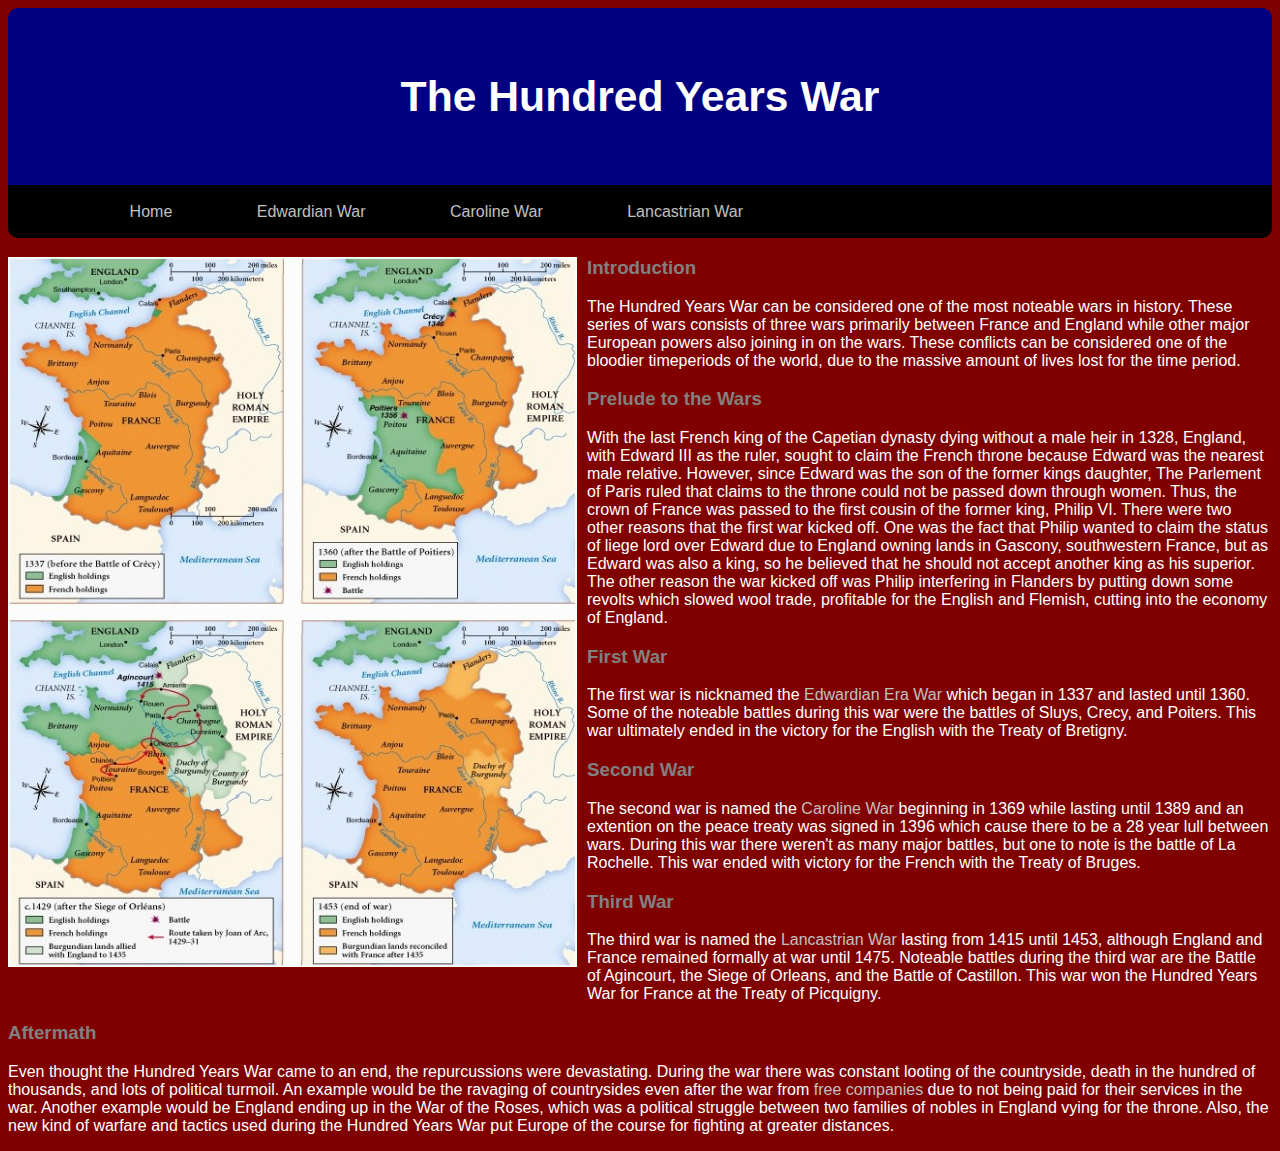
<file: index.htm>
<!DOCTYPE html>
<html>
    <head>
        <!--
            Nicholas Bernard
            Final Project
            CIS 1350
        -->

        <link href = "styles.css" rel = "stylesheet" type = "text/css" />
        <link href = "printstyles.css" rel = "stylesheet" type = "text/css" media = "print" />

        <script src="modernizr-2.js"></script>

        <title>The Hundred Years War</title>
    </head>
    <body>
        <header>
            <p>The Hundred Years War</p>
        </header>

        <nav>
            <ul>
                <li><a href = "index.htm" title = "Home">Home</a></li>
                <li><a href = "first_phase.htm" title = "First War">Edwardian War</a></li>
                <li><a href = "second_phase.htm" title = "Second War">Caroline War</a></li>
                <li><a href = "third_phase.htm" title = "Third War">Lancastrian War</a></li>
            </ul>
        </nav>

        <section id = "homepic">
            <p>
                <img src = "pictures/franceProgression.jpg" alt = "France throughout wars" title = "France throughout wars" usemap = "#warsinfrance"/>
                <map name = "warsinfrance">
                    <area name = "france1360" shape = "rect"
                        coords = "294, 2, 587, 394"
                        href = "first_phase.htm"
                        alt = "Edwardian Era War" title = "Edwardian Era War"/>
                    <area name = "france1389" shape = "rect"
                        coords = "294, 394, 0, 789"
                        href = "second_phase.htm"
                        alt = "Caroline War" title = "Caroline War"/>
                    <area name = "france1453" shape = "rect"
                        coords = "587, 394, 294, 789"
                        href = "third_phase.htm"
                        alt = "Lancasrian War" title = "Lancastrian War"/>
                </map>
            </p>
        </section>

        <h3>Introduction</h3>

            <p>
                The Hundred Years War can be considered one of the most noteable wars in history. These series of wars consists of three wars primarily between France and England while other major European powers also joining in on the wars. These conflicts can be considered one of the bloodier timeperiods of the world, due to the massive amount of lives lost for the time period.
            </p>

        <h3>Prelude to the Wars</h3>

            <p>
                With the last French king of the Capetian dynasty dying without a male heir in 1328, England, with Edward III as the ruler, sought to claim the French throne because Edward was the nearest male relative. However, since Edward was the son of the former kings daughter, The Parlement of Paris ruled that claims to the throne could not be passed down through women. Thus, the crown of France was passed to the first cousin of the former king, Philip VI. There were two other reasons that the first war kicked off. One was the fact that Philip wanted to claim the status of liege lord over Edward due to England owning lands in Gascony, southwestern France, but as Edward was also a king, so he believed that he should not accept another king as his superior. The other reason the war kicked off was Philip interfering in Flanders by putting down some revolts which slowed wool trade, profitable for the English and Flemish, cutting into the economy of England.
            </p>

        <h3>First War</h3>

            <p>
                The first war is nicknamed the <a href = "first_phase.htm">Edwardian Era War</a> which began in 1337 and lasted until 1360. Some of the noteable battles during this war were the battles of Sluys, Crecy, and Poiters. This war ultimately ended in the victory for the English with the Treaty of Bretigny.
            </p>

        <h3>Second War</h3>

            <p>
                The second war is named the <a href = "second_phase.htm">Caroline War</a> beginning in 1369 while lasting until 1389 and an extention on the peace treaty was signed in 1396 which cause there to be a 28 year lull between wars. During this war there weren't as many major battles, but one to note is the battle of La Rochelle. This war ended with victory for the French with the Treaty of Bruges.
            </p>

        <h3>Third War</h3>

            <p>
                The third war is named the <a href = "third_phase.htm">Lancastrian War</a> lasting from 1415 until 1453, although England and France remained formally at war until 1475. Noteable battles during the third war are the Battle of Agincourt, the Siege of Orleans, and the Battle of Castillon. This war won the Hundred Years War for France at the Treaty of Picquigny.
            </p>

        <h3>Aftermath</h3>

            <p>
                Even thought the Hundred Years War came to an end, the repurcussions were devastating. During the war there was constant looting of the countryside, death in the hundred of thousands, and lots of political turmoil. An example would be the ravaging of countrysides even after the war from <a href = "https://en.wikipedia.org/wiki/Free_company" title = "free companies">free companies</a> due to not being paid for their services in the war. Another example would be England ending up in the War of the Roses, which was a political struggle between two families of nobles in England vying for the throne. Also, the new kind of warfare and tactics used during the Hundred Years War put Europe of the course for fighting at greater distances.
            </p>

    </body>
</html>
</file>
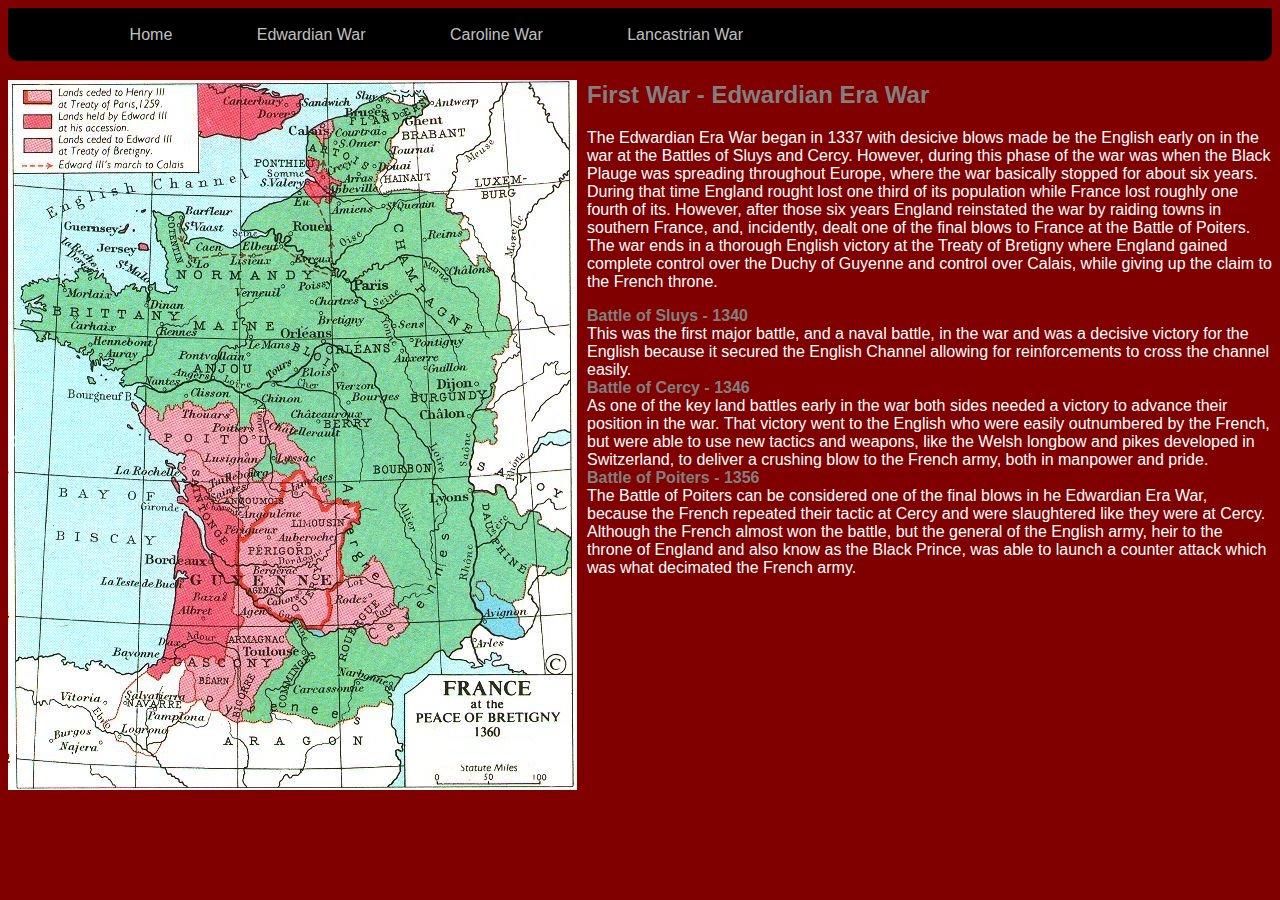
<file: first_phase.htm>
<!DOCTYPE html>
<html>
    <head>
        <link href = "styles.css" rel = "stylesheet" type = "text/css" />
        <link href = "printstyles.css" rel = "stylesheet" type = "text/css" media = "print" />

        <script src="modernizr-2.js"></script>

        <title>Hundred Years War - Edwardian Era War</title>
    </head>

    <body>
        <nav>
            <ul>
                <li><a href = "index.htm" title = "Home">Home</a></li>
                <li><a href = "first_phase.htm" title = "First War">Edwardian War</a></li>
                <li><a href = "second_phase.htm" title = "Second War">Caroline War</a></li>
                <li><a href = "third_phase.htm" title = "Third War">Lancastrian War</a></li>
            </ul>
        </nav>

        <section id = "france1360">
            <p><img src = "pictures/1360france.jpg" title = "France in 1360" alt = "France in 1360" /></p>
        </section>

        <h2>First War - Edwardian Era War</h2>

            <p>
                The Edwardian Era War began in 1337 with desicive blows made be the English early on in the war at the Battles of Sluys and Cercy. However, during this phase of the war was when the Black Plauge was spreading throughout Europe, where the war basically stopped for about six years. During that time England rought lost one third of its population while France lost roughly one fourth of its. However, after those six years England reinstated the war by raiding towns in southern France, and, incidently, dealt one of the final blows to France at the Battle of Poiters. The war ends in a thorough English victory at the Treaty of Bretigny where England gained complete control over the Duchy of Guyenne and control over Calais, while giving up the claim to the French throne.
            </p>

        <dl>
            <dt><strong>Battle of Sluys - 1340</strong></dt>
            <dd>This was the first major battle, and a naval battle, in the war and was a decisive victory for the English because it secured the English Channel allowing for reinforcements to cross the channel easily.</dd>
            <dt><strong>Battle of Cercy - 1346</strong></dt>
            <dd>As one of the key land battles early in the war both sides needed a victory to advance their position in the war. That victory went to the English who were easily outnumbered by the French, but were able to use new tactics and weapons, like the Welsh longbow and pikes developed in Switzerland, to deliver a crushing blow to the French army, both in manpower and pride.</dd>
            <dt><strong>Battle of Poiters - 1356</strong></dt>
            <dd>The Battle of Poiters can be considered one of the final blows in he Edwardian Era War, because the French repeated their tactic at Cercy and were slaughtered like they were at Cercy. Although the French almost won the battle, but the general of the English army, heir to the throne of England and also know as the Black Prince, was able to launch a counter attack which was what decimated the French army.</dd>
        </dl>
    </body>
</html>
</file>
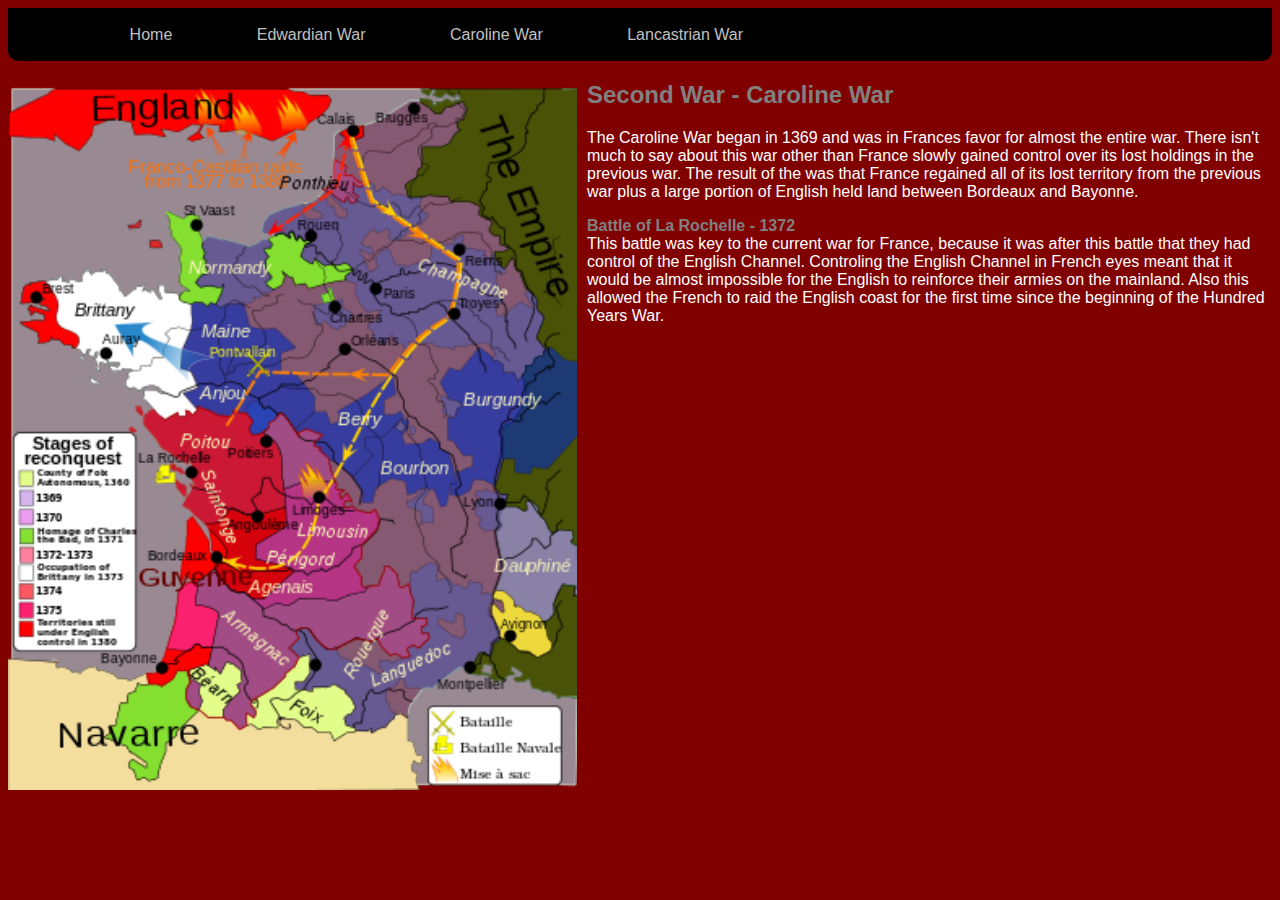
<file: second_phase.htm>
<!DOCTYPE html>
<html>
    <head>
        <link href = "styles.css" rel = "stylesheet" type = "text/css" />
        <link href = "printstyles.css" rel = "stylesheet" type = "text/css" media = "print" />

        <script src="modernizr-2.js"></script>

        <title>Hundred Years War - Edwardian Era War</title>
    </head>

    <body>
        <nav>
            <ul>
                <li><a href = "index.htm" title = "Home">Home</a></li>
                <li><a href = "first_phase.htm" title = "First War">Edwardian War</a></li>
                <li><a href = "second_phase.htm" title = "Second War">Caroline War</a></li>
                <li><a href = "third_phase.htm" title = "Third War">Lancastrian War</a></li>
            </ul>
        </nav>

        <section id = "france1389">
            <p><img src = "pictures/france2ndPhase.jpg" alt = "France during Caroline War" title = "France during Carolin War" /></p>
        </section>

        <h2>Second War - Caroline War</h2>

            <p>
                The Caroline War began in 1369 and was in Frances favor for almost the entire war. There isn't much to say about this war other than France slowly gained control over its lost holdings in the previous war. The result of the was that France regained all of its lost territory from the previous war plus a large portion of English held land between Bordeaux and Bayonne.
            </p>

        <dl>
            <dt><strong>Battle of La Rochelle - 1372</strong></dt>
            <dd>This battle was key to the current war for France, because it was after this battle that they had control of the English Channel. Controling the English Channel in French eyes meant that it would be almost impossible for the English to reinforce their armies on the mainland. Also this allowed the French to raid the English coast for the first time since the beginning of the Hundred Years War.</dd>
        </dl>
    </body>
</html>
</file>
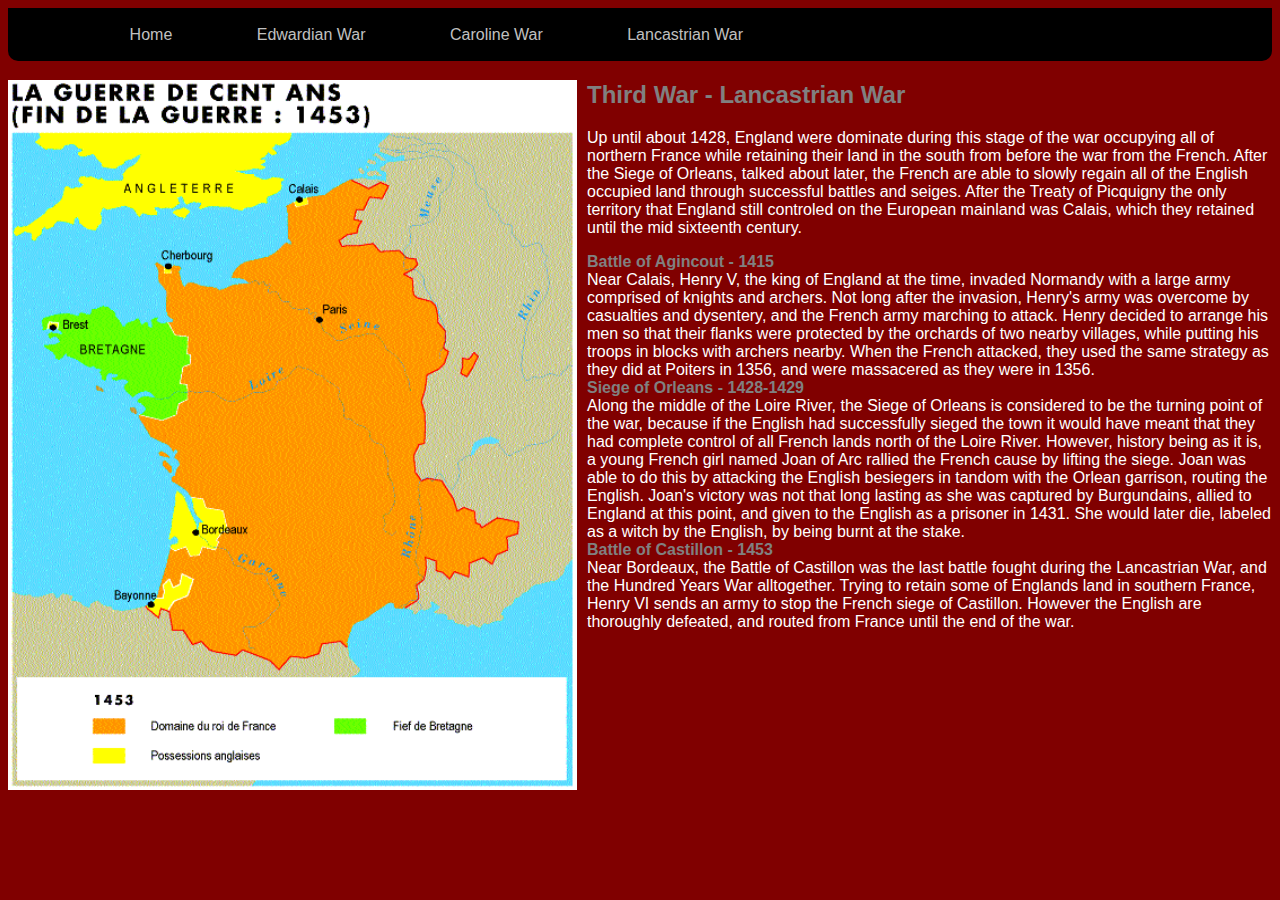
<file: third_phase.htm>
<!DOCTYPE html>
<html>
    <head>
        <link href = "styles.css" rel = "stylesheet" type = "text/css" />
        <link href = "printstyles.css" rel = "stylesheet" type = "text/css" media = "print" />

        <script src="modernizr-2.js"></script>

        <title>Hundred Years War - Lancastrian War</title>
    </head>

    <body>
        <nav>
            <ul>
                <li><a href = "index.htm" title = "Home">Home</a></li>
                <li><a href = "first_phase.htm" title = "First War">Edwardian War</a></li>
                <li><a href = "second_phase.htm" title = "Second War">Caroline War</a></li>
                <li><a href = "third_phase.htm" title = "Third War">Lancastrian War</a></li>
            </ul>
        </nav>

        <section id = "france1453">
            <p><img src = "pictures/france1453.jpg" alt = "France in 1453" title = "France in 1453" /></p>
        </section>

        <h2>Third War - Lancastrian War</h2>

            <p>
                Up until about 1428, England were dominate during this stage of the war occupying all of northern France while retaining their land in the south from before the war from the French. After the Siege of Orleans, talked about later, the French are able to slowly regain all of the English occupied land through successful battles and seiges. After the Treaty of Picquigny the only territory that England still controled on the European mainland was Calais, which they retained until the mid sixteenth century.
            </p>

        <dl>
            <dt><strong>Battle of Agincout - 1415</strong></dt>
            <dd>Near Calais, Henry V, the king of England at the time, invaded Normandy with a large army comprised of knights and archers. Not long after the invasion, Henry's army was overcome by casualties and dysentery, and the French army marching to attack. Henry decided to arrange his men so that their flanks were protected by the orchards of two nearby villages, while putting his troops in blocks with archers nearby. When the French attacked, they used the same strategy as they did at Poiters in 1356, and were massacered as they were in 1356.</dd>
            <dt><strong>Siege of Orleans - 1428-1429</strong></dt>
            <dd>Along the middle of the Loire River, the Siege of Orleans is considered to be the turning point of the war, because if the English had successfully sieged the town it would have meant that they had complete control of all French lands north of the Loire River. However, history being as it is, a young French girl named Joan of Arc rallied the French cause by lifting the siege. Joan was able to do this by attacking the English besiegers in tandom with the Orlean garrison, routing the English. Joan's victory was not that long lasting as she was captured by Burgundains, allied to England at this point, and given to the English as a prisoner in 1431. She would later die, labeled as a witch by the English, by being burnt at the stake.</dd>
            <dt><strong>Battle of Castillon - 1453</strong></dt>
            <dd>Near Bordeaux, the Battle of Castillon was the last battle fought during the Lancastrian War, and the Hundred Years War alltogether. Trying to retain some of Englands land in southern France, Henry VI sends an army to stop the French siege of Castillon. However the English are thoroughly defeated, and routed from France until the end of the war.</dd>
        </dl>
    </body>
</html>
</file>
<file: styles.css>
/* nav bar */
nav {
    background-color: black;
    border-bottom-left-radius: 10px;
    border-bottom-right-radius: 10px;
    padding: .1em;
}

nav ul li {
    text-align: center;
    text-decoration: none;
    display: inline;
    background-color: black;
    margin-left: 5em;
}

nav a {

}

nav a:hover {
    background-color: gold;
    color: white;
    text-decoration: underline;
}

nav a:visited {
    color: #B500B5;
}

/* body */

body {
    background-color: maroon;
    color: white;
    font-family: Verdana, Geneva, Arial, Helvetica, sans-serif;
}

header {
    text-align: center;
    border-top-left-radius: 10px;
    border-top-right-radius:10px;
    background-color: navy;
    font-size: 32pt;
    font-weight: bolder;
    padding: .5em;
}

a {
    color: silver;
    text-decoration: none;
}

a:hover {
    background-color: gold;
    color: white;
    text-decoration: underline;
}

a:visited {
    color: #B500B5;
}

h1, h2, h3, h4, h5, h6, dt {
    color: grey;
    font-weight: bold;
}

img {
    height: 710px;
    width: 569px;
    borderu8: solid thick blue;
    margin-right: 10px;
    margin-top: 2.5px;
}

.clear {
    clear: both;
}

/* sections */

#homepic {
    float: left;
}

#france1360 {
    float: left;
}

#france1389 {
    float: left;
}

#france1453 {
    float: left;
}
</file>
<file: printstyles.css>
/* print style sheet */

nav, header {
    display: none;
}

@page {
    size: 8.5in 11in;
    margin: 0.5in;
}

/* page format */

body {
    color: black;
    background-color: white;
    background-image: none;
    font-size: 12pt;
    font-family: "Times New Roman", Times, serif;
    line-height: 120%;
}

a {
    text-decoration: underline;
    color: blue;
}

img {
    display: none;
}
</file>
